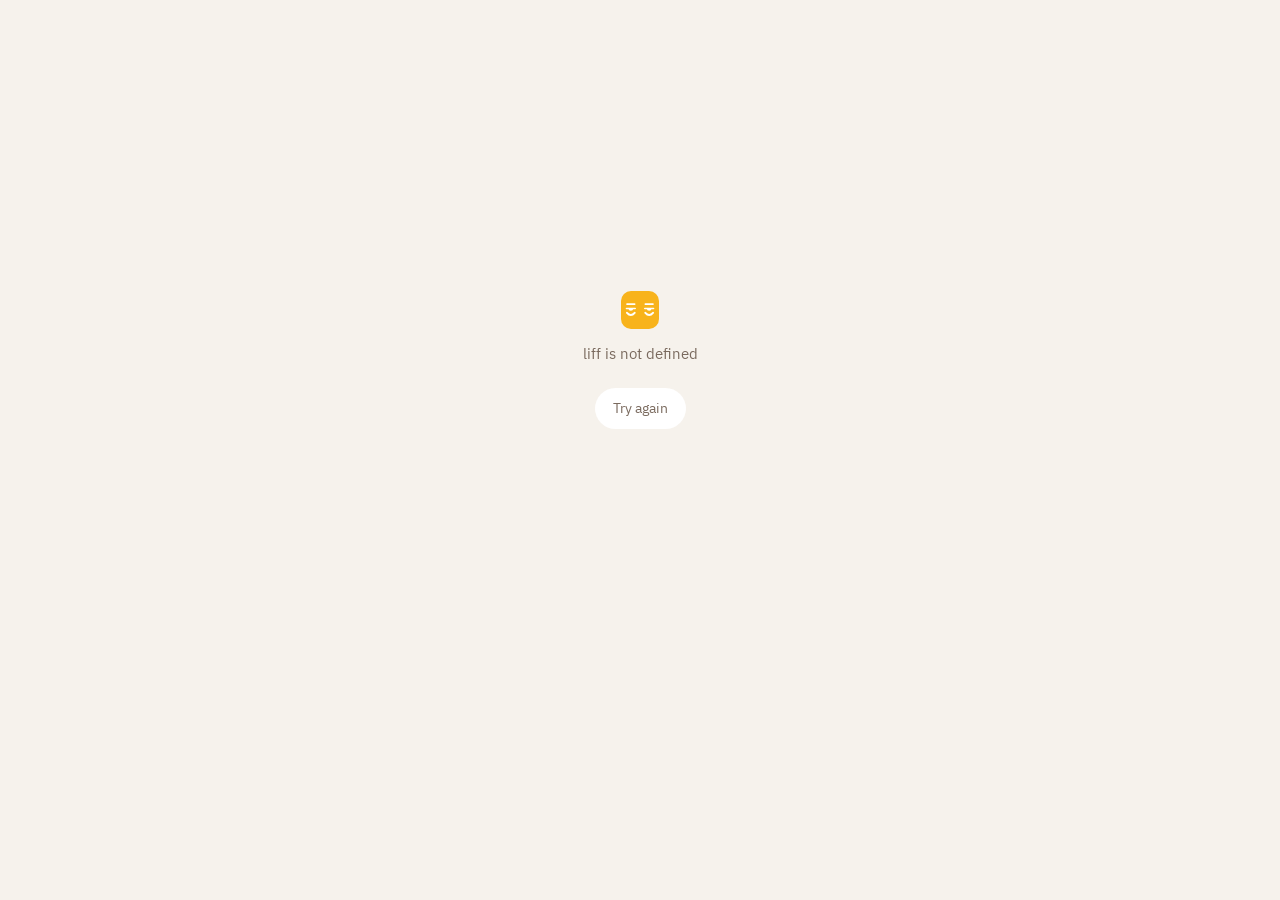
<file: docs/index.html>
<!doctype html>
<html lang="th">
<head>
<meta charset="utf-8">
<meta name="viewport" content="width=device-width,initial-scale=1,viewport-fit=cover">
<title>ตื่นเช้า สั่งเครื่องดื่ม</title>
<link rel="icon" href="data:image/svg+xml,%3Csvg%20xmlns%3D%22http%3A%2F%2Fwww.w3.org%2F2000%2Fsvg%22%20viewBox%3D%22-4%20-11%2044%2044%22%3E%3Crect%20x%3D%22-4%22%20y%3D%22-11%22%20width%3D%2244%22%20height%3D%2244%22%20rx%3D%2210%22%20fill%3D%22%23F8B31B%22%2F%3E%3Cg%20fill%3D%22none%22%20stroke%3D%22%23FFFFFF%22%20stroke-linecap%3D%22round%22%3E%3Cpath%20d%3D%22M2.4%205h9.2M1.8%2010.2h10.4%22%20stroke-width%3D%222%22%2F%3E%3Cpath%20d%3D%22M4.2%2010.2a2.8%202.8%200%200%200%205.6%200z%22%20fill%3D%22%23FFFFFF%22%20stroke%3D%22none%22%2F%3E%3Cpath%20d%3D%22M2.4%2015.4Q7%2020.6%2011.6%2015.4%22%20stroke-width%3D%222.4%22%2F%3E%3Cpath%20d%3D%22M24.4%205h9.2M23.8%2010.2h10.4%22%20stroke-width%3D%222%22%2F%3E%3Cpath%20d%3D%22M26.2%2010.2a2.8%202.8%200%200%200%205.6%200z%22%20fill%3D%22%23FFFFFF%22%20stroke%3D%22none%22%2F%3E%3Cpath%20d%3D%22M24.4%2015.4Q29%2020.6%2033.6%2015.4%22%20stroke-width%3D%222.4%22%2F%3E%3C%2Fg%3E%3C%2Fsvg%3E">
<link rel="preconnect" href="https://fonts.googleapis.com">
<link rel="stylesheet" href="https://fonts.googleapis.com/css2?family=Mitr:wght@400;500;600&family=IBM+Plex+Sans+Thai:wght@400;500;600&display=swap">
<style>
/* Layout: single phone-width column like a LINE LIFF page, sticky header + sticky checkout bar */
:root{
  --bg:#F6F2EC; --surface:#FFFFFF; --ink:#2A1E17; --muted:#7A6A5E; --line:#E6DDD2;
  --roast:#4A2E21; --pandan:#3F7A4E; --pandan-soft:#E4EFE6; --caramel:#C98A3E; --danger:#B4432F;
  --chat:#8CABD9; --bubble:#FFFFFF; --brand:#F8B31B;
  --f-display:"Mitr", "Noto Sans Thai", system-ui, sans-serif;
  --f-body:"IBM Plex Sans Thai", "Noto Sans Thai", system-ui, sans-serif;
}
@media (prefers-color-scheme: dark){:root:not([data-theme="light"]){
  --bg:#17120F; --surface:#221B16; --ink:#F1E8DF; --muted:#AE9E90; --line:#3A2F27;
  --roast:#E9C9A8; --pandan:#7CC08E; --pandan-soft:#22362A; --caramel:#E0A55E; --danger:#E9806B;
  --chat:#2B3A52; --bubble:#2C241E; color-scheme:dark}}
:root[data-theme="dark"]{
  --bg:#17120F; --surface:#221B16; --ink:#F1E8DF; --muted:#AE9E90; --line:#3A2F27;
  --roast:#E9C9A8; --pandan:#7CC08E; --pandan-soft:#22362A; --caramel:#E0A55E; --danger:#E9806B;
  --chat:#2B3A52; --bubble:#2C241E; color-scheme:dark}
*{box-sizing:border-box}
html,body{background:var(--bg);color:var(--ink);margin:0}
body{font-family:var(--f-body);font-size:15px;line-height:1.55}
.app{max-width:480px;margin:0 auto;padding-inline:16px;padding-block:0 140px}
h1,h2,h3{font-family:var(--f-display);font-weight:500;margin:0;text-wrap:balance}
button{font:inherit;color:inherit;cursor:pointer}
button:focus-visible,input:focus-visible,select:focus-visible,textarea:focus-visible{outline:2px solid var(--pandan);outline-offset:2px}

.liffbar{position:sticky;top:env(safe-area-inset-top,0px);z-index:5;background:var(--bg);margin-inline:-16px;padding:10px 16px;border-bottom:1px solid var(--line);display:flex;align-items:center;gap:10px}
.logo{width:38px;height:38px;border-radius:10px;background:var(--brand);display:grid;place-items:center;flex:none}
.logo svg{width:30px;height:auto}
.hero{display:block;width:calc(100% + 32px);height:auto;max-width:none;margin-inline:-16px;aspect-ratio:1532/661;object-fit:cover;background:var(--brand)}
.na{opacity:.5}
.na .add{background:var(--line);color:var(--muted);cursor:not-allowed}
.na-tag{font-size:12px;color:var(--danger)}
.liffbar .t{min-width:0}
.liffbar b{font-family:var(--f-display);font-weight:500;display:block;font-size:16px}
.liffbar small{color:var(--muted);font-size:12px}
.tools{margin-left:auto;display:flex;align-items:center;gap:8px}
.lang{border:1px solid var(--line);background:var(--surface);border-radius:99px;padding:4px 12px;font-size:13px;font-weight:600;white-space:nowrap}
.room{display:grid;grid-template-columns:1fr 1fr;gap:12px}
.demo{font-size:11px;letter-spacing:.06em;color:var(--caramel);border:1px solid var(--caramel);padding:2px 8px;border-radius:99px;white-space:nowrap}

.tabs{display:flex;gap:18px;padding-block:12px 4px;border-bottom:1px solid var(--line);overflow-x:auto}
.tabs a{color:var(--muted);text-decoration:none;padding-bottom:8px;white-space:nowrap;font-size:14px}
.tabs a.on{color:var(--ink);border-bottom:2px solid var(--roast);font-weight:600}
.banner{background:color-mix(in srgb,var(--danger) 12%,var(--surface));color:var(--danger);border-radius:12px;padding:10px 12px;margin-top:12px;font-size:14px}

section{padding-block:20px 4px;scroll-margin-top:60px}
section>h2{font-size:18px;margin-bottom:12px;display:flex;align-items:baseline;gap:8px}
.seg{display:grid;grid-template-columns:1fr 1fr;background:var(--surface);border:1px solid var(--line);border-radius:12px;padding:4px;gap:4px}
.seg button{border:0;background:none;padding:9px;border-radius:9px;font-size:14px}
.seg button.on{background:var(--roast);color:var(--bg);font-weight:600}
.chips{display:flex;gap:8px;overflow-x:auto;padding-block:12px 2px}
.chip{flex:none;border:1px solid var(--line);background:var(--surface);border-radius:99px;padding:6px 14px;font-size:13px}
.chip.on{border-color:var(--pandan);background:var(--pandan-soft);color:var(--pandan);font-weight:600}
.slots{display:grid;grid-template-columns:repeat(auto-fill,minmax(118px,1fr));gap:8px;margin-top:10px}
.slot{border:1px solid var(--line);background:var(--surface);border-radius:12px;padding:10px 12px;text-align:left}
.slot b{display:block;font-variant-numeric:tabular-nums}
.slot small{color:var(--muted);font-size:12px}
.slot.on{border-color:var(--pandan);box-shadow:inset 0 0 0 1px var(--pandan)}
.slot:disabled,.chip:disabled{opacity:.45;cursor:not-allowed}
.asap{margin-top:10px;border:1px solid var(--pandan);background:var(--pandan-soft);border-radius:12px;padding:10px 12px}
.asap b{display:block;color:var(--pandan)}
.asap small{color:var(--muted);font-size:12px}
.place{background:var(--surface);border:1px solid var(--line);border-radius:12px;padding:11px 12px}

label.f{display:block;font-size:13px;color:var(--muted);margin:12px 0 6px}
select,input,textarea{width:100%;font:inherit;color:var(--ink);background:var(--surface);border:1px solid var(--line);border-radius:12px;padding:11px 12px}
input:disabled{background:var(--bg);color:var(--muted);cursor:not-allowed}
.rec{font-size:11px;color:var(--pandan);background:var(--pandan-soft);border-radius:99px;padding:1px 8px;font-weight:600}
textarea{resize:vertical;min-height:64px}
.hint{font-size:12px;color:var(--muted);margin-top:6px}

.grid{display:grid;grid-template-columns:1fr 1fr;gap:12px}
.card{background:var(--surface);border:1px solid var(--line);border-radius:16px;padding:10px;display:flex;flex-direction:column;gap:6px;min-width:0;position:relative}
.rank{position:absolute;top:10px;left:10px;font-size:11px;background:var(--roast);color:var(--bg);padding:1px 8px;border-radius:99px;z-index:1}
.glassbox{aspect-ratio:1;max-width:100%;border-radius:12px;background:radial-gradient(circle at 50% 30%, color-mix(in srgb,var(--caramel) 16%,var(--surface)), var(--bg));display:grid;place-items:center;overflow:hidden}
.glassbox img{width:100%;height:100%;object-fit:cover}
.glass{width:46%;height:70%;border-radius:4px 4px 14px 14px;border:2px solid color-mix(in srgb,var(--ink) 18%,transparent);position:relative;overflow:hidden;clip-path:polygon(0 0,100% 0,90% 100%,10% 100%)}
.glass i{position:absolute;left:0;right:0;bottom:0}
.card h3{font-size:15px}
.card .row{display:flex;align-items:center;justify-content:space-between;margin-top:auto}
.price{font-weight:600;font-variant-numeric:tabular-nums}
.add{width:34px;height:34px;border-radius:50%;border:0;background:var(--pandan);color:#fff;font-size:20px;line-height:1;display:grid;place-items:center}
.list{display:flex;flex-direction:column}
.li{display:flex;align-items:center;gap:12px;padding:10px 0;border-bottom:1px solid var(--line)}
.li .glassbox{width:56px;flex:none}
.li .t{flex:1;min-width:0}
.li small{color:var(--muted);display:block;font-size:12px}
.cat{font-size:13px;color:var(--muted);letter-spacing:.04em;margin:16px 0 4px}

.pay{display:flex;gap:8px;flex-wrap:wrap}
.pay button{border:1px solid var(--line);background:var(--surface);border-radius:99px;padding:8px 16px;font-size:14px}
.pay button.on{background:var(--roast);color:var(--bg);border-color:var(--roast)}
.pay button:disabled,.pay button.locked{opacity:.45;cursor:not-allowed}
.code{display:flex;gap:8px}
.code input{flex:1;min-width:0;text-transform:uppercase}
.code button{border:0;border-radius:12px;background:var(--roast);color:var(--bg);padding:0 16px;white-space:nowrap}
.code button:disabled{opacity:.5}
.ok{font-size:12px;color:var(--pandan);margin-top:6px}
.err{font-size:12px;color:var(--danger);margin-top:6px}
.stampcard{background:var(--surface);border:1px solid var(--line);border-radius:12px;padding:10px 12px}
.stampcard small{color:var(--muted);font-size:12px}

.sum{background:var(--surface);border:1px solid var(--line);border-radius:16px;padding:14px}
.sum .it{display:flex;gap:10px;align-items:flex-start;padding-block:8px;border-bottom:1px dashed var(--line)}
.sum .it .t{flex:1;min-width:0}
.sum .it small{display:block;color:var(--muted);font-size:12px}
.qty{display:flex;align-items:center;gap:6px}
.qty button{width:26px;height:26px;border-radius:50%;border:1px solid var(--line);background:var(--bg);line-height:1}
.kv{display:flex;justify-content:space-between;gap:12px;font-variant-numeric:tabular-nums;padding-top:6px;font-size:14px}
.kv.total{font-family:var(--f-display);font-size:18px;color:var(--roast);padding-top:10px}
.kv .neg{color:var(--pandan)}
.empty{color:var(--muted);font-size:14px;text-align:center;padding:12px}

.bar{position:fixed;left:0;right:0;bottom:0;z-index:6;background:var(--surface);border-top:1px solid var(--line);padding:12px 16px calc(12px + env(safe-area-inset-bottom,0px))}
.bar .in{max-width:448px;margin:0 auto;display:flex;align-items:center;gap:12px}
.bar .t{flex:1;min-width:0;font-size:13px;color:var(--muted)}
.bar .t b{display:block;font-family:var(--f-display);font-size:18px;color:var(--ink);font-weight:500;font-variant-numeric:tabular-nums}
.bar .err{max-width:448px;margin:0 auto 8px;font-size:13px}
.cta{border:0;border-radius:14px;background:var(--pandan);color:#fff;padding:13px 22px;font-family:var(--f-display);font-size:16px}
.cta:disabled{opacity:.4;cursor:not-allowed}
.cart-notice{position:fixed;z-index:9;left:50%;bottom:94px;transform:translate(-50%,18px);width:min(416px,calc(100% - 32px));background:var(--ink);color:var(--surface);border-radius:14px;padding:11px 14px;box-shadow:0 10px 28px rgba(20,12,8,.24);opacity:0;pointer-events:none;transition:.2s;text-align:center;font-size:13px}
.cart-notice.on{opacity:1;transform:translate(-50%,0)}
.submit-lock{position:fixed;inset:0;z-index:30;background:rgba(30,20,15,.48);display:grid;place-items:center;padding:24px;backdrop-filter:blur(2px)}
.submit-lock .box{width:min(320px,100%);background:var(--surface);border-radius:20px;padding:24px 20px;text-align:center;box-shadow:0 18px 48px rgba(20,12,8,.28)}
.submit-lock b{display:block;margin-top:12px;font-family:var(--f-display);font-size:18px}.submit-lock small{display:block;color:var(--muted);margin-top:4px}
.invalid{border-color:var(--danger)!important;box-shadow:0 0 0 1px var(--danger)}
.slots.invalid,.chips.invalid{border:1px solid var(--danger);border-radius:14px;padding:6px}
.sheet-bg.dlg-bg{align-items:center;padding:16px}
.dlg{background:var(--surface);width:100%;max-width:340px;border-radius:18px;padding:20px 18px}
.dlg h3{font-size:18px;color:var(--danger)}
.dlg ul{margin:10px 0 16px;padding-left:20px;line-height:1.8}
.promo{display:flex;align-items:center;gap:10px;margin-top:12px;background:color-mix(in srgb,var(--brand) 22%,var(--surface));border:1px solid var(--brand);border-radius:12px;padding:10px 12px;font-size:14px}
.promo small{display:block;color:var(--muted);font-size:12px}
.promo>div{flex:1;min-width:0}
.promo-use{flex:none;border:0;border-radius:99px;background:var(--roast);color:var(--bg);padding:6px 12px;font-size:13px}
.promo-hint{color:var(--caramel);font-size:13px}
input::placeholder,textarea::placeholder{color:var(--muted);opacity:.6}

.sheet-bg{position:fixed;inset:0;background:rgba(20,12,8,.45);z-index:10;display:flex;align-items:flex-end;justify-content:center}
.sheet{background:var(--surface);width:100%;max-width:480px;border-radius:20px 20px 0 0;padding:20px 16px calc(16px + env(safe-area-inset-bottom,0px));max-height:88%;overflow:auto}
.sheet h3{font-size:20px}
.opt{display:flex;align-items:center;gap:10px;padding:8px 0;font-size:14px}
.opt input{width:18px;height:18px;accent-color:var(--pandan);flex:none}
.opt .p{margin-left:auto;color:var(--muted);font-size:13px}
.opt.off{color:var(--muted);opacity:.55;cursor:not-allowed}
.oh{font-weight:600;margin-top:14px;font-size:14px}
.oh small{color:var(--muted);font-weight:400}

.state{min-height:80vh;display:grid;place-items:center;text-align:center;color:var(--muted)}
.state p{max-width:300px;margin:14px auto}
.spin{width:30px;height:30px;margin:auto;border-radius:50%;border:3px solid var(--line);border-top-color:var(--pandan);animation:spin 1s linear infinite}
@keyframes spin{to{transform:rotate(360deg)}}

/* LINE chat confirmation */
.chat{background:var(--chat);min-height:100vh;margin-inline:-16px;margin-bottom:-140px;padding:16px 16px 40px;display:flex;flex-direction:column;gap:12px}
.chathead{display:flex;align-items:center;gap:8px;color:#fff;font-size:14px}
.chathead .logo{width:30px;height:30px}
.chathead .logo svg{width:22px}
.flex{background:var(--bubble);border-radius:18px;overflow:hidden;max-width:320px;box-shadow:0 1px 2px rgba(0,0,0,.08)}
.flex .hd{background:var(--roast);color:var(--bg);padding:14px 16px}
.flex .hd small{opacity:.8;display:block;font-size:12px}
.flex .hd b{font-family:var(--f-display);font-size:17px;font-weight:500}
.flex .bd{padding:12px 16px;font-size:13px}
.flex .bd .kv{font-size:13px}
.flex .bd hr{border:0;border-top:1px dashed var(--line);margin:8px 0}
.flex .ft{padding:0 16px 14px}
.flex .ft .qr{border:1px solid var(--line);border-radius:12px;padding:10px;display:flex;gap:10px;align-items:center;font-size:12px;color:var(--muted)}
.qrimg{width:96px;height:96px;flex:none;background:#fff;border-radius:6px;padding:4px}
.msg{background:var(--bubble);border-radius:18px;padding:10px 14px;max-width:300px;font-size:14px}
.again{align-self:center;margin-top:8px;border:0;background:var(--surface);border-radius:99px;padding:10px 18px;font-size:14px}
.stamp{display:flex;flex-wrap:wrap;gap:6px;margin-top:6px}
.stamp i{width:20px;height:20px;border-radius:50%;border:1.5px dashed var(--caramel)}
.stamp i.on{background:var(--caramel);border-style:solid}
@media (prefers-reduced-motion:no-preference){.sheet{animation:up .22s ease-out}@keyframes up{from{transform:translateY(30px);opacity:.6}}}
</style>
</head>
<body>
<div class="app" id="app"></div>

<script charset="utf-8" src="https://static.line-scdn.net/liff/edge/2/sdk.js"></script>
<script src="config.js"></script>
<script src="demo.js"></script>
<script>
const CFG = window.APP_CONFIG || {};
const DEMO = !CFG.GAS_URL || new URLSearchParams(location.search).has("demo");
let C = null;        // shop config from the backend: menu, days/slots, options
let idToken = null;  // LIFF ID token, verified by the backend on every call

// ---------- language ----------
// The sheet stores Thai; English only changes what the customer reads.
// Values sent to the backend (location, drop option, extras…) are always the Thai ones.
const T = {
  th: {
    title:"สั่งเครื่องดื่ม", loading:"กำลังเปิดร้าน…", retry:"ลองใหม่", demo:"ตัวอย่าง",
    netErr:"เชื่อมต่อร้านไม่ได้ ตรวจสอบอินเทอร์เน็ตแล้วลองใหม่", badResp:"ร้านตอบกลับผิดพลาด ลองใหม่อีกครั้ง", genericErr:"เกิดข้อผิดพลาด",
    noOpenid:"LIFF ยังไม่ได้เปิดสิทธิ์ openid (ตั้งค่าใน LINE Developers)",
    hello:n=>`สวัสดีคุณ ${n}`,
    tabRound:"รอบส่ง", tabBest:"ขายดีที่สุด", tabMenu:"เมนูทั้งหมด", tabCheckout:"ยืนยันออเดอร์",
    whenTitle:"วันและเวลาส่ง", deliver:"จัดส่ง", pickup:"รับที่ร้าน", today:"วันนี้", advance:"สั่งล่วงหน้า",
    asapDeliver:"ส่งทันทีที่เครื่องดื่มพร้อม", asapPickup:"มารับได้เมื่อร้านทักไลน์", noTime:"ไม่ต้องเลือกเวลา",
    until:t=>`สั่งได้ถึง ${t} น.`, opensAt:t=>`เปิดรับ ${t} น.`, closedToday:"ปิดรับวันนี้แล้ว",
    slotClosed:"ปิดรับแล้ว", slotFull:"เต็มแล้ว", left:n=>`เหลือ ${n} แก้ว`, time:t=>`${t} น.`,
    orderBy:t=>`สั่งก่อน ${t} น.`, preorderOnly:"สั่งล่วงหน้าเท่านั้น",
    codeUntil:d=>`ถึง ${d}`, useCode:c=>`ใส่โค้ด ${c}`, applyThis:"ใช้โค้ดนี้", codeNeedCups:(c,n)=>`โค้ด ${c} ต้องซื้อครบ ${n} แก้ว (เพิ่มอีก ${n-count()} แก้ว)`,
    missTitle:"ยังกรอกข้อมูลไม่ครบ", ok:"ตกลง", closedTitle:"ร้านปิดรับออเดอร์ชั่วคราว", missFloor:"กรอกชั้น", missRoomNo:"กรอกเลขห้อง", badPhone:"เบอร์โทรไม่ถูกต้อง (10 หลัก ขึ้นต้นด้วย 0)",
    noDays:"ช่วงนี้ยังไม่มีรอบเปิดรับ", place:"สถานที่ส่ง", choosePlace:"— เลือกสถานที่ —", dropTitle:"วิธีส่ง",
    floor:"ชั้น", room:"ห้อง", floorPh:"เช่น 5", roomPh:"เช่น 512", roomText:(f,r)=>`ชั้น ${f} ห้อง ${r}`,
    locNote:"จุดรับเพิ่มเติม", locNotePh:"เช่น ห้อง 204 / ชั้น 2 หน้าลิฟต์",
    pickupHintAsap:"ร้านจะทักไลน์เมื่อเครื่องดื่มพร้อม", pickupHint:"มารับที่ร้านตามเวลาที่เลือก ร้านจะทักไลน์เมื่อเครื่องดื่มพร้อม",
    rank:i=>`อันดับ ${i}`, na:"ไม่พร้อมให้บริการ", add:n=>`เพิ่ม ${n}`,
    contactTitle:"ติดต่อ & ชำระเงิน", phone:"เบอร์โทร", phoneHint:"ถ้าหาที่ส่งไม่เจอ ร้านจะโทรหาเบอร์นี้",
    code:"โค้ดส่วนลด", codePh:"ใส่โค้ด (ถ้ามี)", codeRemove:"ยกเลิก", codeChecking:"กำลังตรวจ…", codeApply:"ใช้โค้ด", codeEmpty:"กรอกโค้ดก่อนกดใช้",
    stamps:"บัตรสะสมแต้ม", stampLine:(s,g)=>`${s}/${g} แก้ว · ครบ ${g} แก้วรับฟรี 1 แก้ว`, useFree:n=>`ใช้สิทธิ์แก้วฟรี (มี ${n} สิทธิ์)`, useFreeHint:"ฟรีแก้วที่แพงที่สุด",
    pay:"ชำระเงิน", bankTransfer:"จ่ายเงินด้วย QR Code", cash:"เงินสดปลายทาง", cashLocked:"ตอนนี้ชำระได้ด้วย QR Code เท่านั้น", cashOffTitle:"เก็บเงินปลายทางยังไม่พร้อมให้ใช้งาน", cashOffMsg:"กรุณาชำระเงินด้วย QR Code", payBoth:"เลือกได้ทั้งสองแบบ",
    note:"ฝากถึงร้าน", optional:"ไม่บังคับ",
    summary:"สรุปรายการ", empty:"ยังไม่มีเครื่องดื่มในตะกร้า กด + ที่เมนูด้านบน", less:"ลด", more:"เพิ่ม",
    sumDeliver:"ส่ง", sumPickup:"รับ", asapShort:"เร็วที่สุด", noSlot:"ยังไม่เลือกรอบ", where:"สถานที่",
    fee:"ค่าส่ง", free:"ฟรี", discount:"ส่วนลด", freeCup:"แก้วฟรี", total:"ยอดชำระ", cups:n=>`${n} แก้ว`,
    submit:"สั่งเครื่องดื่ม", sending:"กำลังส่ง…", submitWait:"กำลังส่งคำสั่งซื้อ", submitWaitHint:"กรุณารอสักครู่และอย่าปิดหน้านี้",
    missClosed:"ร้านปิดรับชั่วคราว", missCart:"ยังไม่ได้เลือกเครื่องดื่ม", missDay:"วันนี้ปิดรับแล้ว", missSlot:"ยังไม่ได้เลือกรอบ",
    missPlace:"ยังไม่ได้เลือกสถานที่ส่ง", missPhone:"กรอกเบอร์โทรด้วยนะ",
    slotGone:"รอบที่เลือกปิดรับแล้ว เลือกรอบใหม่อีกครั้ง", itemsGone:"บางเมนูไม่พร้อมให้บริการแล้ว เอาออกจากตะกร้าให้แล้ว",
    sweet:"ความหวาน", sweetReq:"จำเป็น · เลือก 1 อย่าง", rec:"แนะนำ", sweetNa:"ไม่มีสำหรับเมนูนี้",
    extras:"เพิ่มเติม", itemNote:"หมายเหตุถึงร้าน", itemNotePh:"เช่น น้ำแข็งน้อย", cancel:"ยกเลิก", addCart:"ใส่ตะกร้า",
    addedCart:(n,q,again)=>again?`เพิ่ม${n}อีก 1 แก้วแล้ว · รายการนี้รวม ${q} แก้ว`:`เพิ่ม${n}ลงตะกร้าแล้ว`,
    thanks:"ขอบคุณที่สั่งนะคะ ☕ ร้านได้รับออเดอร์แล้ว ใบสั่งซื้อส่งเข้าแชท LINE ของร้านด้วย",
    order:"ใบสั่งซื้อ", when:"รอบ", subtotal:"ยอดรวม", baht:n=>`${n} บาท`,
    transfer:n=>`โอนยอด <b>${n} บาท</b><br>แล้วส่งสลิปในแชทร้านได้เลย`, bank:"ธนาคาร", accountName:"ชื่อบัญชี", accountNo:"เลขบัญชี", qrAlt:n=>`QR ชำระเงิน ${n} บาท`,
    nothingToPay:"ไม่มียอดที่ต้องชำระ", cashPay:"ชำระเงินสดตอนรับเครื่องดื่ม", payLater:"ร้านจะส่งช่องทางชำระเงินให้ในแชท",
    stampDone:(s,g)=>`บัตรสะสมแต้ม: ${s}/${g} แก้ว`, freeLeft:n=>`· 🎁 มีสิทธิ์แก้วฟรี ${n} แก้ว`, collect:g=>`ครบ ${g} แก้วรับฟรี 1 แก้ว`,
    backChat:"กลับไปที่แชท", again:"สั่งอีกรอบ", confirmMsg:no=>`ยืนยันออเดอร์ ${no}`,
  },
  en: {
    title:"Order drinks", loading:"Opening the shop…", retry:"Try again", demo:"Demo",
    netErr:"Can't reach the shop. Check your internet and try again.", badResp:"The shop sent a bad response. Please try again.", genericErr:"Something went wrong",
    noOpenid:"The LIFF app doesn't have the openid scope (set it in LINE Developers)",
    hello:n=>`Hi ${n}`,
    tabRound:"Delivery", tabBest:"Best sellers", tabMenu:"Menu", tabCheckout:"Checkout",
    whenTitle:"Delivery date & time", deliver:"Delivery", pickup:"Pick up", today:"Today", advance:"Pre-order",
    asapDeliver:"Delivered as soon as it's ready", asapPickup:"Pick up when we message you", noTime:"No need to pick a time",
    until:t=>`Order until ${t}`, opensAt:t=>`Opens at ${t}`, closedToday:"Closed for today",
    slotClosed:"Closed", slotFull:"Full", left:n=>`${n} left`, time:t=>t,
    orderBy:t=>`Order by ${t}`, preorderOnly:"Pre-order only",
    codeUntil:d=>`until ${d}`, useCode:c=>`Use code ${c}`, applyThis:"Use this code", codeNeedCups:(c,n)=>`Code ${c} needs ${n} drinks (add ${n-count()} more)`,
    missTitle:"A few things are missing", ok:"OK", closedTitle:"We're closed for now", missFloor:"Enter your floor", missRoomNo:"Enter your room number", badPhone:"Invalid phone number (10 digits starting with 0)",
    noDays:"No delivery times available right now", place:"Deliver to", choosePlace:"— Choose a place —", dropTitle:"Delivery option",
    floor:"Floor", room:"Room", floorPh:"e.g. 5", roomPh:"e.g. 512", roomText:(f,r)=>`Floor ${f}, Room ${r}`,
    locNote:"Delivery note", locNotePh:"e.g. Room 204, 2nd floor by the lift",
    pickupHintAsap:"We'll message you on LINE when your drinks are ready", pickupHint:"Pick up at the time you chose. We'll message you on LINE when it's ready",
    rank:i=>`#${i}`, na:"Not available", add:n=>`Add ${n}`,
    contactTitle:"Contact & payment", phone:"Phone", phoneHint:"We'll call this number if we can't find you",
    code:"Discount code", codePh:"Enter a code (optional)", codeRemove:"Remove", codeChecking:"Checking…", codeApply:"Apply", codeEmpty:"Enter a code first",
    stamps:"Stamp card", stampLine:(s,g)=>`${s}/${g} · collect ${g} for 1 free drink`, useFree:n=>`Use a free drink (${n} left)`, useFreeHint:"Your most expensive drink is free",
    pay:"Payment", bankTransfer:"Pay by QR code", cash:"Cash on delivery", cashLocked:"Payment is by QR code only for now", cashOffTitle:"Cash on delivery isn't available yet", cashOffMsg:"Please pay by QR code", payBoth:"Either option is fine",
    note:"Note to the shop", optional:"Optional",
    summary:"Order summary", empty:"Your cart is empty. Tap + on a drink above.", less:"Less", more:"More",
    sumDeliver:"Delivery", sumPickup:"Pick-up", asapShort:"As soon as ready", noSlot:"No time chosen", where:"Deliver to",
    fee:"Delivery fee", free:"Free", discount:"Discount", freeCup:"free drink", total:"Total", cups:n=>`${n} drink${n===1?"":"s"}`,
    submit:"Place order", sending:"Sending…", submitWait:"Sending your order", submitWaitHint:"Please wait and keep this page open",
    missClosed:"The shop is closed right now", missCart:"No drinks chosen yet", missDay:"Closed for today", missSlot:"Choose a delivery time",
    missPlace:"Choose a delivery place", missPhone:"Enter your phone number",
    slotGone:"That time is now closed. Please choose another.", itemsGone:"Some drinks are no longer available and were removed from your cart.",
    sweet:"Sweetness", sweetReq:"Required · choose 1", rec:"Recommended", sweetNa:"Not for this drink",
    extras:"Extras", itemNote:"Note", itemNotePh:"e.g. less ice", cancel:"Cancel", addCart:"Add to cart",
    addedCart:(n,q,again)=>again?`Added another ${n} · ${q} in your cart`:`Added ${n} to your cart`,
    thanks:"Thank you ☕ We've got your order. A receipt has also been sent to our LINE chat.",
    order:"Order", when:"Time", subtotal:"Subtotal", baht:n=>`${n} THB`,
    transfer:n=>`Transfer <b>${n} THB</b><br>then send the slip in our chat`, bank:"Bank", accountName:"Account name", accountNo:"Account", qrAlt:n=>`Payment QR ${n} THB`,
    nothingToPay:"Nothing to pay", cashPay:"Pay cash when you receive your drinks", payLater:"We'll send payment details in the chat",
    stampDone:(s,g)=>`Stamp card: ${s}/${g}`, freeLeft:n=>`· 🎁 ${n} free drink(s)`, collect:g=>`Collect ${g} for 1 free drink`,
    backChat:"Back to chat", again:"Order again", confirmMsg:no=>`Confirm order ${no}`,
  },
};
let LANG = (()=>{
  try{ const v=localStorage.getItem("lang"); if(v==="th"||v==="en") return v; }catch(_){}
  return (navigator.language||"th").toLowerCase().startsWith("th") ? "th" : "en";
})();
let langChosen = (()=>{ try{ return !!localStorage.getItem("lang"); }catch(_){ return false; } })();
const t = (k,...a)=>{ const v=T[LANG][k]; return typeof v==="function"? v(...a) : v; };
function setLang(l){
  LANG = l; langChosen = true;
  try{ localStorage.setItem("lang", l); }catch(_){}
  document.documentElement.lang = l;
  if(C) document.title = C.shopName + " " + t("title");
}

// shop data in the chosen language (falls back to Thai when no English is set)
const en = ()=>LANG==="en" && C.en ? C.en : null;
const pick = (list, enList, v)=>{ const i=list.indexOf(v); return (en() && enList && enList[i]) || v; };
const mName = m=>(LANG==="en" && m.nameEn) || m.name;
const catName = c=>(LANG==="en" && (C.menu.find(m=>m.cat===c)||{}).catEn) || c;
const locName = l=>pick(C.locations, en()&&en().locations, l);
const dropName = d=>pick(C.dropOptions, en()&&en().dropOptions, d);
const extraName = n=>pick(C.extras.map(e=>e[0]), en()&&en().extras, n);
const shopSub = ()=>(en() && en().shopSub) || C.shopSub;
const closedMsg = ()=>(en() && en().closedMessage) || C.closedMessage;
const fmtDay = date=>{ const [y,m,d]=date.split("-").map(Number); return new Date(y,m-1,d).toLocaleDateString(LANG==="th"?"th-TH":"en-GB",{weekday:"short",day:"numeric",month:"short"}); };
const dayRel = d=>d.rel==="วันนี้" ? t("today") : t("advance");
const dayNote = d=>d.reason==="over" ? t("closedToday") : d.reason==="notYet" ? t("opensAt", d.openTime) : d.lastOrder ? t("until", d.lastOrder) : "";
const slotNote = x=>!x.open ? t(x.reason==="full"?"slotFull":x.reason==="preorder"?"preorderOnly":"slotClosed")
  : [x.left!=null ? t("left", x.left) : "", x.orderBy ? t("orderBy", x.orderBy) : ""].filter(Boolean).join(" · ");

const S = {
  mode:"deliver", day:0, slot:null, loc:"", drop:"", floor:"", room:"", locNote:"", phone:"", note:"",
  code:"", applied:null, codeErr:"", codeBusy:false, pay:"bank", useFree:false,
  cart:[], tab:"round", sheet:null, done:null, busy:false, err:"", notice:"",
  popup:null,   // list of missing fields shown after tapping "order" too early
  tried:false,  // after the first order attempt, outline the fields still missing
  cust:{name:"", orders:0, stamps:0, freeCups:0}
};
const $ = s=>document.querySelector(s);
const baht = n=>n.toLocaleString("th-TH")+" ฿";
const esc = s=>String(s??"").replace(/[&<>"']/g,c=>({"&":"&amp;","<":"&lt;",">":"&gt;",'"':"&quot;","'":"&#39;"}[c]));
const bankPaymentHtml = o=>{
  if(!C.bankAccountNo && !C.bankQrUrl) return t("payLater");
  return `${C.bankQrUrl?`<img class="qrimg" src="${esc(C.bankQrUrl)}" alt="${esc(t("qrAlt",o.total))}">`:""}<div>
    <b>${esc(C.bankName||"ธนาคารกสิกรไทย")}</b><br>
    ${C.bankAccountName?`${t("accountName")}: ${esc(C.bankAccountName)}<br>`:""}
    ${C.bankAccountNo?`${t("accountNo")}: <b>${esc(C.bankAccountNo)}</b><br>`:""}
    ${t("transfer",o.total)}</div>`;
};
const glass = m=>{
  if(m.img) return `<div class="glassbox"><img src="${esc(m.img)}" alt="" loading="lazy"></div>`;
  let b=0; return `<div class="glassbox"><div class="glass">${m.layers.map(([c,h])=>{const s=`<i style="background:${esc(c)};bottom:${b}%;height:${h}%"></i>`;b+=h;return s}).join("")}</div></div>`;
};
// menu rows unticked in the sheet stay listed, greyed out
const isAvail = m=>m.available!==false;
const naClass = m=>isAvail(m)?'':'na';
const priceOrNa = (m,tag)=>isAvail(m)?`<${tag} class="price">${baht(m.price)}</${tag}>`:`<${tag} class="na-tag">${t("na")}</${tag}>`;
const addBtn = m=>`<button class="add" data-add="${esc(m.id)}" ${isAvail(m)?'':'disabled'} aria-label="${esc(t("add", mName(m)))}">+</button>`;
const lineTotal = l=>(l.m.price + l.extras.reduce((a,e)=>a+e[1],0))*l.qty;
const subtotal = ()=>S.cart.reduce((a,l)=>a+lineTotal(l),0);
const freeDisc = ()=>S.useFree && S.cust.freeCups>0 && S.cart.length ? Math.max(...S.cart.map(l=>l.m.price)) : 0;
// discount code: checked by the backend on "use" and again when ordering (once-per-customer rules live there)
const codeShort = ()=>S.applied && count() < (S.applied.minCups||1);
const codeDisc = ()=>S.applied && !codeShort() ? S.applied.amount : 0;
const codeLabel = c=>(LANG==="en" && c.labelEn) || c.label;
const discount = ()=>Math.min(subtotal(), freeDisc() + codeDisc());
const fee = ()=>S.mode==="deliver"? C.deliveryFee : 0;
const total = ()=>Math.max(0, subtotal()-discount()+fee());
const count = ()=>S.cart.reduce((a,l)=>a+l.qty,0);
const cashLocked = ()=>!S.cust.allowCash;   // shop ticks Customers → allowCash per customer
const phoneOk = ()=>/^0\d{8,9}$/.test(S.phone.replace(/\D/g,""));
const dayOpen = d=>d.asap? d.open : d.slots.some(x=>x.open);
const roomRequired = ()=>S.mode==="deliver" && C.roomRequiredFor.includes(S.drop);
const roomEnabled = ()=>!C.dropOptions.length || roomRequired(); // e.g. food locker → no room number
// What gets saved as the room / delivery note (always Thai wording for the shop)
function locNoteValue(){
  if(S.mode!=="deliver" || !roomEnabled()) return "";
  if(C.dropOptions.length) return `ชั้น ${S.floor.trim()} ห้อง ${S.room.trim()}`;
  return S.locNote.trim();
}
// Everything still needed before ordering, in page order; `el` is where to jump to.
function missingList(){
  if(!C.acceptingOrders) return [{msg:t("missClosed")}];
  const day = C.days[S.day], L = [];
  if(!day || !dayOpen(day)) L.push({msg:t("missDay"), el:"#round .chips"});
  else if(!day.asap && !S.slot) L.push({msg:t("missSlot"), el:"#round .slots"});
  if(S.mode==="deliver" && !S.loc) L.push({msg:t("missPlace"), el:"#loc"});
  if(roomRequired()){
    if(!S.floor.trim()) L.push({msg:t("missFloor"), el:"#floor"});
    if(!S.room.trim()) L.push({msg:t("missRoomNo"), el:"#room"});
  }
  if(!S.cart.length) L.push({msg:t("missCart"), el:"#menu"});
  else if(codeShort()) L.push({msg:t("codeNeedCups", S.applied.code, S.applied.minCups), el:"#menu"});
  if(!phoneOk()) L.push({msg:S.phone.trim()?t("badPhone"):t("missPhone"), el:"#phone"});
  return L;
}
const missing = ()=>(missingList()[0]||{}).msg || "";
const ready = ()=>!missing() && !S.busy;

// ---------- backend ----------
async function api(action, data={}){
  if(DEMO) return window.DemoApi(action, {...data, lang:LANG});
  let res;
  try{ res = await fetch(CFG.GAS_URL, {method:"POST", body:JSON.stringify({action, idToken, lang:LANG, ...data})}); }
  catch(_){ throw new Error(t("netErr")); }
  const j = await res.json().catch(()=>({ok:false, error:t("badResp")}));
  if(!j.ok) throw new Error(j.error || t("genericErr"));
  return j;
}

async function boot(){
  document.documentElement.lang = LANG;
  renderState(t("loading"), true);
  // Check the open/closed flag first, in parallel with LIFF start-up (no login needed)
  const status = api("status").catch(()=>null);
  try{
    if(!DEMO){
      await liff.init({liffId:CFG.LIFF_ID});
      if(!langChosen) LANG = (liff.getLanguage()||"th").toLowerCase().startsWith("th") ? "th" : "en";
      document.documentElement.lang = LANG;
    }
    const st = await status;
    if(st && !st.acceptingOrders) return showClosed((LANG==="en" && st.closedMessageEn) || st.closedMessage);
    if(!DEMO){
      if(!liff.isLoggedIn()){ liff.login({redirectUri:location.href}); return; }
      idToken = liff.getIDToken();
      if(!idToken) throw new Error(t("noOpenid"));
    }
    const r = await api("init");
    applyConfig(r.config);
    if(!C.acceptingOrders) return showClosed(closedMsg());
    applyCustomer(r.customer);
    document.title = C.shopName + " " + t("title");
    render();
  }catch(e){
    renderState(e.message || String(e), false, true);
  }
}

// Shop closed: block the whole page with a popup; OK closes the LIFF window
function showClosed(msg){
  $("#app").innerHTML = `<div class="state"><div><div class="logo" style="margin:auto">${logoSvg()}</div></div></div>
  <div class="sheet-bg dlg-bg"><div class="dlg" role="alertdialog" aria-labelledby="closedT" aria-describedby="closedM">
    <h3 id="closedT">${t("closedTitle")}</h3>
    <p id="closedM" style="margin:10px 0 16px;line-height:1.6">${esc(msg)}</p>
    <button class="cta" id="closedOk" style="width:100%">${t("ok")}</button>
  </div></div>`;
  const ok = $("#closedOk");
  ok.focus();
  ok.onclick = ()=>{
    if(!DEMO && liff.isInClient()) return liff.closeWindow();
    window.close();
    // outside LINE the tab may refuse to close; leave the message on screen
    renderState(msg, false, true);
  };
}

function applyConfig(cfg){
  C = cfg;
  const firstOpen = C.days.findIndex(dayOpen);
  if(!C.days[S.day] || (!dayOpen(C.days[S.day]) && firstOpen>=0)) S.day = Math.max(0, firstOpen);
  const d = C.days[S.day];
  if(S.slot && (!d || d.asap || !d.slots.some(x=>x.time===S.slot && x.open))){
    if(d && !d.asap) S.err = S.err || t("slotGone");
    S.slot = null;
  }
  if(!C.allowPickup) S.mode = "deliver";
  if(C.locations.length===1) S.loc = C.locations[0];
  if(!C.dropOptions.includes(S.drop)) S.drop = C.dropOptions[0] || "";
  if(!C.enableStamps) S.useFree = false;
  if(!C.enableCodes) S.applied = null;
  // re-link cart lines to the fresh menu; drop sold-out drinks
  const before = S.cart.length;
  S.cart = S.cart.filter(l=>C.menu.some(m=>m.id===l.m.id && m.available!==false)).map(l=>({...l, m:C.menu.find(m=>m.id===l.m.id)}));
  if(S.cart.length<before) S.err = S.err || t("itemsGone");
}
function applyCustomer(c){
  S.cust = c;
  S.phone = c.phone || "";
  if(!c.allowCash) S.pay = "bank";
  if(c.lastMode==="pickup" && C.allowPickup) S.mode = "pickup";
  if(C.locations.includes(c.lastLoc)) S.loc = c.lastLoc;
  if(C.dropOptions.includes(c.lastDrop)) S.drop = c.lastDrop;
  // floor / room are never filled in for the customer — they type them every order
}

// ---------- views ----------
// Logo mark: the two sleepy eyes from the ตื่นเช้า wordmark
function logoSvg(){return `<svg viewBox="0 0 36 22" fill="none" stroke="#FFFFFF" stroke-linecap="round" aria-hidden="true"><path d="M2.4 5h9.2M1.8 10.2h10.4" stroke-width="2"/><path d="M4.2 10.2a2.8 2.8 0 0 0 5.6 0z" fill="#FFFFFF" stroke="none"/><path d="M2.4 15.4Q7 20.6 11.6 15.4" stroke-width="2.4"/><path d="M24.4 5h9.2M23.8 10.2h10.4" stroke-width="2"/><path d="M26.2 10.2a2.8 2.8 0 0 0 5.6 0z" fill="#FFFFFF" stroke="none"/><path d="M24.4 15.4Q29 20.6 33.6 15.4" stroke-width="2.4"/></svg>`}
function renderState(msg, spin, retry){
  $("#app").innerHTML = `<div class="state"><div>${spin?'<div class="spin"></div>':`<div class="logo" style="margin:auto">${logoSvg()}</div>`}<p>${esc(msg)}</p>${retry?`<button class="again" onclick="location.reload()">${t("retry")}</button>`:''}</div></div>`;
}
const stampDots = ()=>`<div class="stamp">${Array.from({length:C.stampGoal},(_,i)=>`<i class="${i<S.cust.stamps?'on':''}"></i>`).join("")}</div>`;
// Show the current language (rather than the destination language) so the
// control reads as a clear state indicator. Clicking it still toggles language.
const langBtn = ()=>`<button class="lang" id="lang" lang="${LANG}" aria-label="${LANG==="th"?"เปลี่ยนเป็นภาษาอังกฤษ":"Switch to Thai"}"><span aria-hidden="true">${LANG==="th"?"🇹🇭":"🇬🇧"}</span> ${LANG==="th"?"ไทย":"EN"}</button>`;
const star = '<span style="color:var(--danger)">*</span>';

function render(){
  if(S.done) return renderDone();
  const best = C.menu.filter(m=>m.best).sort((a,b)=>a.best-b.best).slice(0,4);
  const cats = [...new Set(C.menu.map(m=>m.cat))];
  const day = C.days[S.day];
  const deliver = S.mode==="deliver";
  const room = roomEnabled();
  $("#app").innerHTML = `
  <div class="liffbar"><div class="logo">${logoSvg()}</div><div class="t"><b>${esc(C.shopName)}</b><small>${esc(S.cust.name?t("hello", S.cust.name):shopSub())}</small></div><div class="tools">${DEMO?`<span class="demo">${t("demo")}</span>`:''}${langBtn()}</div></div>
  <img class="hero" src="brand/banner-v2.jpg" alt="TUEN_CHAO ตื่นเช้า — ลาเต้ มัทฉะลาเต้ และโกโก้" width="1532" height="661">
  <nav class="tabs">${[["round",t("tabRound")],...(best.length?[["best",t("tabBest")]]:[]),["menu",t("tabMenu")],["checkout",t("tabCheckout")]].map(([id,label])=>`<a href="#${id}" class="${S.tab===id?'on':''}" data-tab="${id}">${label}</a>`).join("")}</nav>
  ${C.acceptingOrders?'':`<div class="banner">${esc(closedMsg())}</div>`}
  ${(C.codeBanners||[]).map(b=>`<div class="promo"><div>🎉 <b>${esc(codeLabel(b))}</b><small>${esc(t("useCode", b.code))}${b.end?' · '+esc(t("codeUntil", fmtDay(b.end))):''}</small></div>${S.applied&&S.applied.code===b.code?'':`<button class="promo-use" data-usecode="${esc(b.code)}">${t("applyThis")}</button>`}</div>`).join("")}

  <section id="round">
    <h2>${t("whenTitle")}</h2>
    ${C.allowPickup?`<div class="seg"><button data-mode="deliver" class="${deliver?'on':''}">${t("deliver")}</button><button data-mode="pickup" class="${!deliver?'on':''}">${t("pickup")}</button></div>`:''}
    ${day?`<div class="chips">${C.days.map((d,i)=>`<button class="chip ${S.day===i?'on':''}" data-day="${i}" ${dayOpen(d)?'':'disabled'}>${esc(dayRel(d)+' · '+fmtDay(d.date)+(d.asap&&!d.open&&dayNote(d)?' · '+dayNote(d):!d.asap&&!dayOpen(d)&&d.rel==="วันนี้"?' · '+t("closedToday"):''))}</button>`).join("")}</div>
    ${day.asap
      ?`<div class="asap"><b>${deliver?t("asapDeliver"):t("asapPickup")}</b><small>${esc(dayNote(day))}${dayNote(day)?' · ':''}${t("noTime")}</small></div>`
      :`<div class="slots">${day.slots.map(x=>`<button class="slot ${S.slot===x.time?'on':''}" data-slot="${esc(x.time)}" ${x.open?'':'disabled'}><b>${esc(t("time", x.time))}</b>${slotNote(x)?`<small>${esc(slotNote(x))}</small>`:''}</button>`).join("")}</div>`}`
    :`<p class="hint">${t("noDays")}</p>`}
    ${deliver?`
    <label class="f" for="loc">${t("place")} ${star}</label>
    <select id="loc">${C.locations.length>1?`<option value="">${t("choosePlace")}</option>`:''}${C.locations.map(l=>`<option value="${esc(l)}" ${S.loc===l?'selected':''}>${esc(locName(l))}</option>`).join("")}</select>
    ${C.dropOptions.length?`<label class="f">${t("dropTitle")}</label>
    <div class="seg">${C.dropOptions.map(o=>`<button data-drop="${esc(o)}" class="${S.drop===o?'on':''}">${esc(dropName(o))}</button>`).join("")}</div>
    <div class="room">
      <div><label class="f" for="floor">${t("floor")} ${room?star:''}</label><input id="floor" maxlength="10" ${room?`placeholder="${t("floorPh")}" value="${esc(S.floor)}"`:'disabled'}></div>
      <div><label class="f" for="room">${t("room")} ${room?star:''}</label><input id="room" maxlength="20" ${room?`placeholder="${t("roomPh")}" value="${esc(S.room)}"`:'disabled'}></div>
    </div>`
    :`<label class="f" for="locNote">${t("locNote")}</label>
    <input id="locNote" maxlength="100" placeholder="${t("locNotePh")}" value="${esc(S.locNote)}">`}`
    :`<p class="hint">${day&&day.asap?t("pickupHintAsap"):t("pickupHint")}</p>`}
  </section>

  ${best.length?`<section id="best"><h2>${t("tabBest")}</h2>
    <div class="grid">${best.map((m,i)=>`<div class="card ${naClass(m)}"><span class="rank">${t("rank", i+1)}</span>${glass(m)}<h3>${esc(mName(m))}</h3><div class="row">${priceOrNa(m,"span")}${addBtn(m)}</div></div>`).join("")}</div>
  </section>`:''}

  <section id="menu"><h2>${t("tabMenu")}</h2>
    ${cats.map(c=>`<div class="cat">${esc(catName(c))}</div><div class="list">${C.menu.filter(m=>m.cat===c).map(m=>`<div class="li ${naClass(m)}">${glass(m)}<div class="t"><b>${esc(mName(m))}</b>${priceOrNa(m,"small")}</div>${addBtn(m)}</div>`).join("")}</div>`).join("")}
  </section>

  <section id="checkout"><h2>${t("contactTitle")}</h2>
    <label class="f" for="phone">${t("phone")} ${star}</label>
    <input id="phone" inputmode="tel" autocomplete="tel" placeholder="0812345678" value="${esc(S.phone)}">
    <p class="hint">${t("phoneHint")}</p>
    ${C.enableCodes?`<label class="f" for="code">${t("code")}</label>
    <div class="code"><input id="code" placeholder="${t("codePh")}" value="${esc(S.applied?S.applied.code:S.code)}" ${S.applied?'disabled':''}><button id="applyCode" ${S.codeBusy?'disabled':''}>${S.applied?t("codeRemove"):S.codeBusy?t("codeChecking"):t("codeApply")}</button></div>
    ${S.applied?`<p class="ok">✓ ${esc(codeLabel(S.applied))}</p>${codeShort()?`<p class="err">${esc(t("codeNeedCups", S.applied.code, S.applied.minCups))}</p>`:''}`:S.codeErr?`<p class="err">${esc(S.codeErr)}</p>`:''}`:''}
    ${C.enableStamps?`<label class="f">${t("stamps")}</label>
    <div class="stampcard">${stampDots()}<small>${t("stampLine", S.cust.stamps, C.stampGoal)}</small>
      ${S.cust.freeCups>0?`<label class="opt"><input type="checkbox" id="useFree" ${S.useFree?'checked':''}> ${t("useFree", S.cust.freeCups)}<span class="p">${t("useFreeHint")}</span></label>`:''}
    </div>`:''}
    <label class="f">${t("pay")}</label>
    <div class="pay"><button data-pay="bank" class="${S.pay==='bank'?'on':''}">${t("bankTransfer")}</button><button data-pay="cash" class="${S.pay==='cash'?'on':''}${cashLocked()?' locked':''}" ${cashLocked()?'aria-disabled="true"':''}>${t("cash")}</button></div>
    <p class="hint">${cashLocked()?t("cashLocked"):t("payBoth")}</p>
    <label class="f" for="note">${t("note")}</label>
    <textarea id="note" maxlength="300" placeholder="${t("optional")}">${esc(S.note)}</textarea>
  </section>

  <section><h2>${t("summary")}</h2>
    <div class="sum">
      ${S.cart.length? S.cart.map((l,i)=>`<div class="it"><div class="t"><b>${esc(mName(l.m))}</b><small>${esc([l.sweet,...l.extras.map(e=>extraName(e[0])),l.note].filter(Boolean).join(" · "))}</small></div><div class="qty"><button data-dec="${i}" aria-label="${t("less")}">−</button><span>${l.qty}</span><button data-inc="${i}" aria-label="${t("more")}">+</button></div><span class="price" style="min-width:52px;text-align:right">${lineTotal(l)}</span></div>`).join("") : `<div class="empty">${t("empty")}</div>`}
      <div class="kv"><span>${deliver?t("sumDeliver"):t("sumPickup")} ${day?esc(day.asap?t("today"):fmtDay(day.date)):''}</span><span>${day&&day.asap?t("asapShort"):S.slot? esc(t("time", S.slot)):t("noSlot")}</span></div>
      ${deliver?`<div class="kv"><span>${t("where")}</span><span id="sumWhere" style="text-align:right">${esc(whereSummary())}</span></div>
      <div class="kv"><span>${t("fee")}</span><span>${C.deliveryFee?baht(C.deliveryFee):t("free")}</span></div>`:''}
      ${discount()?`<div class="kv"><span>${t("discount")}${codeDisc()?' '+esc(S.applied.code):''}${freeDisc()?' + '+t("freeCup"):''}</span><span class="neg">−${discount()}</span></div>`:''}
      ${codeShort()?`<div class="kv"><span class="promo-hint">${esc(t("codeNeedCups", S.applied.code, S.applied.minCups))}</span></div>`:''}
      <div class="kv total"><span>${t("total")}</span><span>${baht(total())}</span></div>
    </div>
  </section>

  <div class="bar" id="bar">${barHtml()}</div>
  ${S.sheet? sheetHtml():''}
  ${S.popup? popupHtml():''}
  <div class="cart-notice ${S.notice?'on':''}" id="cartNotice" role="status" aria-live="polite">${esc(S.notice)}</div>`;
  bind();
  markMissing();
}

// The order button is always tappable; tapping it too early lists what's missing (see submit)
function barHtml(){
  const miss = missing();
  return `${S.err?`<p class="err">${esc(S.err)}</p>`:''}<div class="in"><div class="t">${S.cart.length&&!miss?t("cups", count()):esc(miss)}<b>${baht(total())}</b></div><button class="cta" id="submit" ${S.busy?'disabled':''}>${S.busy?t("sending"):t("submit")}</button></div>`;
}
function refreshBar(){ $("#bar").innerHTML = barHtml(); $("#submit").onclick = submit; markMissing(); }

// after the first attempt, outline whatever is still missing
function markMissing(){
  document.querySelectorAll(".invalid").forEach(e=>e.classList.remove("invalid"));
  if(!S.tried) return;
  missingList().forEach(m=>{ const e=m.el&&$(m.el); if(e && m.el!=="#menu") e.classList.add("invalid"); });
}
function popupHtml(){
  return `<div class="sheet-bg dlg-bg" id="popBg"><div class="dlg" role="alertdialog" aria-labelledby="popT">
    <h3 id="popT">${S.popupTitle||t("missTitle")}</h3>
    <ul>${S.popup.map(m=>`<li>${esc(m.msg)}</li>`).join("")}</ul>
    <button class="cta" id="popOk" style="width:100%">${t("ok")}</button>
  </div></div>`;
}
function closePopup(){
  const first = S.popup && S.popup[0];
  S.popup = null; S.popupTitle = ""; render();
  const e = first && first.el && $(first.el);
  if(!e) return;
  e.scrollIntoView({behavior:"smooth", block:"center"});
  if(/^(INPUT|SELECT|TEXTAREA)$/.test(e.tagName)) setTimeout(()=>e.focus({preventScroll:true}), 350);
}
// "Deliver to" line of the summary, kept in sync while typing floor / room
function whereSummary(){
  const room = !roomEnabled() ? ""
    : C.dropOptions.length ? (S.floor.trim() && S.room.trim() ? t("roomText", S.floor.trim(), S.room.trim()) : "")
    : S.locNote.trim();
  return [S.loc?locName(S.loc):'—', S.drop?dropName(S.drop):'', room].filter(Boolean).join(' · ');
}
function refreshWhere(){ const w=$("#sumWhere"); if(w) w.textContent = whereSummary(); refreshBar(); }

const sweetOk = (m,s)=>!(m.sweetOff||[]).includes(s);
const defaultSweet = m=>sweetOk(m,C.sweetRecommended) && C.sweetness.includes(C.sweetRecommended)? C.sweetRecommended : C.sweetness.find(s=>sweetOk(m,s));
function sheetHtml(){
  const m = C.menu.find(x=>x.id===S.sheet.id);
  return `<div class="sheet-bg" id="sheetBg"><div class="sheet" role="dialog" aria-label="${esc(mName(m))}">
    <div style="display:flex;gap:12px;align-items:center"><div style="width:72px">${glass(m)}</div><div><h3>${esc(mName(m))}</h3><span class="price">${baht(m.price)}</span></div></div>
    ${C.sweetness.length?`<div class="oh">${t("sweet")} <small>${t("sweetReq")}</small></div>
    ${C.sweetness.map(s=>sweetOk(m,s)
      ?`<label class="opt"><input type="radio" name="sw" value="${esc(s)}" ${s===defaultSweet(m)?'checked':''}> ${esc(s)}${s===C.sweetRecommended?` <span class="rec">${t("rec")}</span>`:''}</label>`
      :`<label class="opt off"><input type="radio" disabled> ${esc(s)}<span class="p">${t("sweetNa")}</span></label>`).join("")}`:''}
    ${C.extras.length?`<div class="oh">${t("extras")} <small>${t("optional")}</small></div>
    ${C.extras.map(([n,p],i)=>!C.extrasOff.includes(n)
      ?`<label class="opt"><input type="checkbox" name="ex" value="${i}"> ${esc(extraName(n))}<span class="p">+${p}</span></label>`
      :`<label class="opt off"><input type="checkbox" disabled> ${esc(extraName(n))}<span class="p">${t("na")}</span></label>`).join("")}`:''}
    <label class="f" for="itemNote">${t("itemNote")}</label><input id="itemNote" maxlength="100" placeholder="${t("itemNotePh")}">
    <div style="display:flex;gap:10px;margin-top:16px"><button class="cta" style="background:var(--line);color:var(--ink)" id="sheetClose">${t("cancel")}</button><button class="cta" style="flex:1" id="sheetAdd">${t("addCart")}</button></div>
  </div></div>`;
}

function bind(){
  if(S.popup){ $("#popOk").onclick = closePopup; $("#popBg").onclick = e=>{ if(e.target.id==="popBg") closePopup(); }; $("#popOk").focus(); }
  document.querySelectorAll("[data-tab]").forEach(a=>a.onclick=e=>{e.preventDefault();S.tab=a.dataset.tab;document.getElementById(S.tab).scrollIntoView({behavior:"smooth",block:"start"});document.querySelectorAll("[data-tab]").forEach(x=>x.classList.toggle("on",x===a))});
  document.querySelectorAll("[data-mode]").forEach(b=>b.onclick=()=>{S.mode=b.dataset.mode;render()});
  document.querySelectorAll("[data-day]").forEach(b=>b.onclick=()=>{S.day=+b.dataset.day;if(S.slot&&!C.days[S.day].slots.some(x=>x.time===S.slot&&x.open))S.slot=null;render()});
  document.querySelectorAll("[data-drop]").forEach(b=>b.onclick=()=>{S.drop=b.dataset.drop;render()});
  document.querySelectorAll("[data-slot]").forEach(b=>b.onclick=()=>{S.slot=b.dataset.slot;S.err="";render()});
  document.querySelectorAll("[data-add]").forEach(b=>b.onclick=()=>{S.sheet={id:b.dataset.add};render()});
  document.querySelectorAll("[data-inc]").forEach(b=>b.onclick=()=>{S.cart[+b.dataset.inc].qty++;render()});
  document.querySelectorAll("[data-dec]").forEach(b=>b.onclick=()=>{const l=S.cart[+b.dataset.dec];l.qty--;if(!l.qty)S.cart.splice(+b.dataset.dec,1);render()});
  document.querySelectorAll("[data-pay]").forEach(b=>b.onclick=()=>{
    if(b.dataset.pay==="cash" && cashLocked()){ S.popupTitle=t("cashOffTitle"); S.popup=[{msg:t("cashOffMsg")}]; return render(); }
    S.pay=b.dataset.pay; render();
  });
  $("#lang").onclick=()=>{ setLang(LANG==="th"?"en":"th"); render(); };
  const loc=$("#loc"); if(loc) loc.onchange=()=>{S.loc=loc.value;render()};
  const ln=$("#locNote"); if(ln) ln.oninput=()=>{S.locNote=ln.value;refreshWhere()};
  const fl=$("#floor"); if(fl && !fl.disabled) fl.oninput=()=>{S.floor=fl.value;refreshWhere()};
  const rm=$("#room"); if(rm && !rm.disabled) rm.oninput=()=>{S.room=rm.value;refreshWhere()};
  $("#phone").oninput=e=>{S.phone=e.target.value;refreshBar()};
  $("#note").oninput=e=>S.note=e.target.value;
  const code=$("#code"); if(code) code.oninput=()=>S.code=code.value;
  const uf=$("#useFree"); if(uf) uf.onchange=()=>{S.useFree=uf.checked;render()};
  const ac=$("#applyCode"); if(ac) ac.onclick=()=>applyCode();
  document.querySelectorAll("[data-usecode]").forEach(b=>b.onclick=()=>{ S.applied=null; S.code=b.dataset.usecode; applyCode(); });
  $("#submit").onclick=submit;
  if(S.sheet){
    $("#sheetClose").onclick=()=>{S.sheet=null;render()};
    $("#sheetBg").onclick=e=>{if(e.target.id==="sheetBg"){S.sheet=null;render()}};
    $("#sheetAdd").onclick=()=>{
      const m=C.menu.find(x=>x.id===S.sheet.id);
      const sweet=document.querySelector('input[name=sw]:checked')?.value||"";
      const extras=[...document.querySelectorAll('input[name=ex]:checked')].map(i=>C.extras[+i.value]);
      const note=$("#itemNote").value.trim();
      const same=S.cart.find(l=>l.m.id===m.id&&l.sweet===sweet&&l.note===note&&JSON.stringify(l.extras)===JSON.stringify(extras));
      if(same) same.qty++; else S.cart.push({m,sweet,extras,note,qty:1});
      const qty=same?same.qty:1;
      S.notice=t("addedCart",mName(m),qty,!!same);
      S.sheet=null; render();
      clearTimeout(bind.noticeTimer);
      bind.noticeTimer=setTimeout(()=>{S.notice="";const n=$("#cartNotice");if(n)n.classList.remove("on")},2400);
    };
  }
}

async function applyCode(){
  if(S.applied){ S.applied=null; S.code=""; S.codeErr=""; return render(); }
  const c = S.code.trim().toUpperCase();
  if(!c){ S.codeErr=t("codeEmpty"); return render(); }
  S.codeBusy=true; S.codeErr=""; render();
  try{ S.applied = (await api("checkCode",{code:c})).code; }
  catch(e){ S.codeErr = e.message; }
  S.codeBusy=false; render();
}

async function submit(){
  if(S.busy) return;
  const miss = missingList();
  if(miss.length){ S.tried = true; S.popup = miss; return render(); }
  S.busy=true; S.err=""; refreshBar(); setSubmitLock(true);
  const day=C.days[S.day];
  try{
    const r = await api("order", {order:{
      mode:S.mode, date:day.date, slot:day.asap?"":S.slot,
      loc:S.mode==="deliver"?S.loc:"", drop:S.mode==="deliver"?S.drop:"", locNote:locNoteValue(),
      phone:S.phone, note:S.note.trim(), pay:S.pay, code:S.applied?S.applied.code:"", useFree:!!freeDisc(),
      items:S.cart.map(l=>({id:l.m.id, qty:l.qty, sweet:l.sweet, extras:l.extras.map(e=>e[0]), note:l.note}))
    }});
    S.done = r.order;
    S.cust = {...S.cust, ...r.customer};
    if(C.receiptMode==="reply" && !DEMO) sendConfirm(r.order.no);
    window.scrollTo(0,0);
  }catch(e){
    S.err = e.message;
    // slots / menu / codes may have changed under us — refresh but keep the cart
    try{ const r = await api("init"); applyConfig(r.config); S.cust = {...S.cust, ...r.customer}; }catch(_){}
  }
  S.busy=false; setSubmitLock(false); render();
}

function setSubmitLock(on){
  const old=$("#submitLock");
  if(!on){ if(old) old.remove(); return; }
  if(old) return;
  document.body.insertAdjacentHTML("beforeend",`<div class="submit-lock" id="submitLock" role="alert" aria-live="assertive"><div class="box"><div class="spin"></div><b>${esc(t("submitWait"))}</b><small>${esc(t("submitWaitHint"))}</small></div></div>`);
}

// receiptMode = reply: the customer "says" the order number in chat and the bot replies with the receipt (free).
// If that is not possible (opened outside LINE), ask the backend to push it instead.
async function sendConfirm(no){
  try{
    if(!liff.isInClient()) throw 0;
    await liff.sendMessages([{type:"text", text:t("confirmMsg", no)}]);
  }catch(_){
    api("pushReceipt",{orderNo:no}).catch(()=>{});
  }
}

// The order text (when / where / item names) comes from the backend in the language used when ordering.
function renderDone(){
  const o=S.done;
  $("#app").innerHTML = `<div class="chat">
    <div class="chathead"><div class="logo">${logoSvg()}</div><b>${esc(C.shopName)}</b></div>
    <div class="msg">${t("thanks")}</div>
    <div class="flex">
      <div class="hd"><small>${t("order")}</small><b>${esc(o.no)}</b></div>
      <div class="bd">
        <div class="kv"><span>${t("when")}</span><span>${esc(o.when)}</span></div>
        <div class="kv"><span>${t("where")}</span><span style="text-align:right;max-width:60%">${esc(o.where)}</span></div>
        <hr>
        ${o.items.map(l=>`<div class="kv"><span>${l.qty}× ${esc(l.name)}${l.opts?`<br><small style="color:var(--muted)">${esc(l.opts)}</small>`:''}</span><span>${l.total}</span></div>`).join("")}
        <hr>
        <div class="kv"><span>${t("subtotal")}</span><span>${t("baht", o.subtotal)}</span></div>
        ${o.discount?`<div class="kv"><span>${t("discount")}</span><span style="color:var(--pandan)">−${t("baht", o.discount)}</span></div>`:''}
        ${o.deliveryFee?`<div class="kv"><span>${t("fee")}</span><span>${t("baht", o.deliveryFee)}</span></div>`:''}
        <div class="kv total"><span>${t("total")}</span><span>${t("baht", o.total)}</span></div>
      </div>
      <div class="ft"><div class="qr">${o.total<=0?t("nothingToPay"):o.pay==='cash'?t("cashPay"):bankPaymentHtml(o)}</div></div>
    </div>
    ${C.enableStamps?`<div class="msg">${t("stampDone", S.cust.stamps, C.stampGoal)} ${S.cust.freeCups?t("freeLeft", S.cust.freeCups):t("collect", C.stampGoal)}
      ${stampDots()}</div>`:''}
    ${!DEMO && liff.isInClient()?`<button class="again" id="close">${t("backChat")}</button>`:''}
    <button class="again" id="again">${t("again")}</button>
  </div>`;
  const cl=$("#close"); if(cl) cl.onclick=()=>liff.closeWindow();
  $("#again").onclick=async()=>{
    Object.assign(S,{done:null,cart:[],applied:null,code:"",codeErr:"",useFree:false,pay:"bank",note:"",slot:null,err:"",floor:"",room:"",locNote:"",tried:false});
    render();
    try{ const r=await api("init"); applyConfig(r.config); S.cust={...S.cust,...r.customer}; if(!C.acceptingOrders) return showClosed(closedMsg()); render(); }catch(_){}
  };
}

boot();
</script>
</body>
</html>
</file>
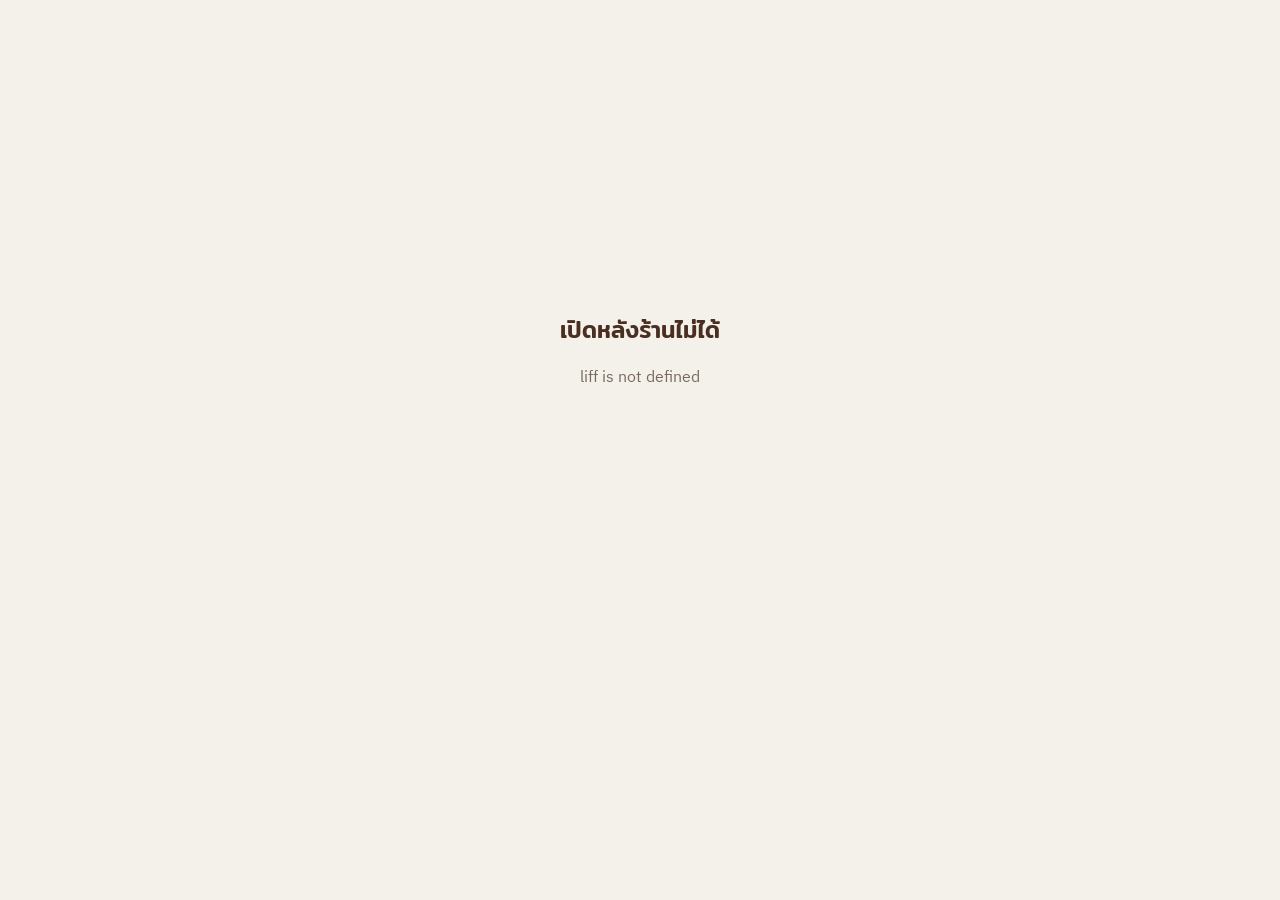
<file: docs/admin.html>
<!doctype html>
<html lang="th">
<head>
  <meta charset="utf-8">
  <meta name="viewport" content="width=device-width,initial-scale=1,viewport-fit=cover">
  <meta name="theme-color" content="#4A2E21">
  <title>ตื่นเช้า · Admin</title>
  <link rel="preconnect" href="https://fonts.googleapis.com">
  <link rel="stylesheet" href="https://fonts.googleapis.com/css2?family=Mitr:wght@400;500;600&family=IBM+Plex+Sans+Thai:wght@400;500;600&display=swap">
  <link rel="stylesheet" href="admin.css">
</head>
<body>
  <main id="app"><div class="loading"><span></span><p>กำลังเปิดหลังร้าน…</p></div></main>
  <div id="toast" class="toast" role="status" aria-live="polite"></div>
  <script src="https://static.line-scdn.net/liff/edge/2/sdk.js"></script>
  <script src="admin-config.js"></script>
  <script src="admin-demo.js"></script>
  <script src="admin.js"></script>
</body>
</html>
</file>
<file: docs/admin.css>
:root{
  --bg:#F4F0EA;--surface:#FFF;--ink:#2A1E17;--muted:#79695E;--line:#E5DDD5;
  --roast:#4A2E21;--green:#3F7A4E;--green-soft:#E4EFE6;--amber:#F8B31B;
  --red:#B4432F;--red-soft:#F8E8E4;--blue:#3E6E99;--shadow:0 8px 26px rgba(64,40,28,.08);
  --display:"Mitr",system-ui,sans-serif;--body:"IBM Plex Sans Thai",system-ui,sans-serif
}
*{box-sizing:border-box}html,body{margin:0;background:var(--bg);color:var(--ink);font-family:var(--body)}
body{min-height:100vh}button,input,select,textarea{font:inherit;color:inherit}button{cursor:pointer}
button:disabled{cursor:not-allowed;opacity:.55}h1,h2,h3{font-family:var(--display);font-weight:500;margin:0}
.loading,.fatal{min-height:80vh;display:grid;place-content:center;text-align:center;padding:28px;color:var(--muted)}
.loading span{width:34px;height:34px;border:3px solid var(--line);border-top-color:var(--green);border-radius:50%;margin:auto;animation:spin .8s linear infinite}
@keyframes spin{to{transform:rotate(360deg)}}.fatal h1{color:var(--roast);font-size:23px}.fatal p{max-width:380px;line-height:1.7}
.shell{max-width:920px;margin:0 auto;padding-bottom:90px}.top{position:sticky;top:0;z-index:10;background:rgba(244,240,234,.94);backdrop-filter:blur(12px);border-bottom:1px solid var(--line);padding:12px 16px}
.topin{display:flex;align-items:center;gap:11px;max-width:888px;margin:auto}.brand{width:42px;height:42px;border-radius:12px;background:var(--amber);display:grid;place-items:center;font:600 16px var(--display);color:#fff}
.top h1{font-size:18px}.top small{display:block;color:var(--muted);font-size:12px}.role{margin-left:auto;background:var(--roast);color:#fff;border-radius:999px;padding:4px 10px;font-size:11px}
.content{padding:18px 16px}.nav{position:fixed;z-index:12;bottom:0;left:0;right:0;background:var(--surface);border-top:1px solid var(--line);padding:7px max(10px,env(safe-area-inset-right)) calc(7px + env(safe-area-inset-bottom)) max(10px,env(safe-area-inset-left));display:flex;justify-content:center;gap:4px}
.nav button{border:0;background:none;color:var(--muted);padding:7px 10px;border-radius:10px;font-size:12px;min-width:65px}.nav button.on{color:var(--green);background:var(--green-soft);font-weight:600}.nav b{display:block;font-size:17px;line-height:1.1}
.pagehead{display:flex;align-items:center;justify-content:space-between;gap:12px;margin-bottom:15px}.pagehead h2{font-size:22px}.refresh{border:1px solid var(--line);background:var(--surface);border-radius:999px;padding:7px 12px;color:var(--muted)}
.stats{display:grid;grid-template-columns:repeat(2,1fr);gap:10px}.stat{background:var(--surface);border:1px solid var(--line);border-radius:16px;padding:14px;box-shadow:var(--shadow)}
.stat small{color:var(--muted)}.stat b{display:block;font:500 28px var(--display);margin-top:2px}.stat.hot b{color:var(--red)}.stat.good b{color:var(--green)}
.panel{background:var(--surface);border:1px solid var(--line);border-radius:18px;padding:16px;margin-top:14px;box-shadow:var(--shadow)}.panel h3{font-size:17px;margin-bottom:10px}
.switchrow{display:flex;align-items:center;gap:12px}.switchrow>div{flex:1}.switchrow small{display:block;color:var(--muted)}
.switch{position:relative;width:52px;height:30px;flex:none}.switch input{opacity:0;width:0;height:0}.switch i{position:absolute;inset:0;border-radius:99px;background:#C7BDB5;transition:.18s}.switch i:after{content:"";position:absolute;width:24px;height:24px;left:3px;top:3px;background:#fff;border-radius:50%;box-shadow:0 2px 6px #0003;transition:.18s}.switch input:checked+i{background:var(--green)}.switch input:checked+i:after{transform:translateX(22px)}
.filters{display:flex;gap:8px;overflow:auto;padding-bottom:8px}.filters button{white-space:nowrap;border:1px solid var(--line);background:var(--surface);border-radius:999px;padding:7px 12px}.filters button.on{background:var(--roast);color:#fff;border-color:var(--roast)}
.date{border:1px solid var(--line);background:var(--surface);border-radius:10px;padding:7px 9px}.orders{display:grid;gap:12px}.order{background:var(--surface);border:1px solid var(--line);border-radius:18px;padding:15px;box-shadow:var(--shadow)}
.orderhead{display:flex;justify-content:space-between;gap:12px}.orderhead h3{font-size:17px}.orderhead small{color:var(--muted)}.badge{height:max-content;border-radius:999px;padding:4px 9px;font-size:12px;background:#EEE7E1}.badge.new{background:#FFF1C8;color:#775300}.badge.making{background:#E4EEF7;color:var(--blue)}.badge.done{background:var(--green-soft);color:var(--green)}.badge.cancel{background:var(--red-soft);color:var(--red)}
.where{margin:10px 0;color:var(--muted);font-size:13px}.items{border-block:1px dashed var(--line);padding:8px 0}.item{display:flex;justify-content:space-between;gap:12px;padding:5px 0}.item small{display:block;color:var(--muted)}.tot{display:flex;justify-content:space-between;font-weight:600;padding-top:9px}.note{background:#FFF7DD;border-radius:10px;padding:8px 10px;margin-top:8px;font-size:13px}
.actions{display:grid;grid-template-columns:1fr auto;gap:8px;margin-top:12px}.actions select,.field input,.field select,.field textarea{width:100%;border:1px solid var(--line);background:var(--surface);border-radius:11px;padding:10px}.paid{display:flex;align-items:center;gap:6px;border:1px solid var(--line);border-radius:11px;padding:8px 10px;white-space:nowrap}.paid input{width:18px;height:18px;accent-color:var(--green)}
.menulist{display:grid;gap:10px}.menurow{display:grid;grid-template-columns:64px 1fr auto;gap:12px;align-items:center;background:var(--surface);border:1px solid var(--line);border-radius:15px;padding:10px}.menurow img{width:64px;height:64px;object-fit:cover;border-radius:11px;background:var(--line)}.menurow h3{font-size:15px}.menurow small{color:var(--muted)}.edit{border:0;background:none;color:var(--green);padding:4px 0;font-size:13px}
.formgrid{display:grid;gap:12px}.field label{display:block;color:var(--muted);font-size:12px;margin-bottom:5px}.field textarea{min-height:70px;resize:vertical}.btn{border:0;border-radius:12px;padding:11px 16px;background:var(--green);color:#fff;font-weight:600}.btn.secondary{background:var(--roast)}.btn.danger{background:var(--red)}.btn.ghost{background:var(--bg);color:var(--ink);border:1px solid var(--line)}
.empty{text-align:center;color:var(--muted);padding:34px 10px}.hint{font-size:12px;color:var(--muted)}.staffrow{display:flex;align-items:center;gap:10px;border-bottom:1px solid var(--line);padding:10px 0}.staffrow>div{flex:1;min-width:0}.staffrow code{font-size:10px;color:var(--muted);word-break:break-all}.staffrow b{display:block}.staffrow button{border:0;border-radius:9px;padding:7px 10px;background:var(--bg)}
.modalbg{position:fixed;inset:0;z-index:30;background:#25160DB3;display:grid;place-items:end center;padding-top:30px}.modal{background:var(--surface);width:min(100%,560px);max-height:92vh;overflow:auto;border-radius:22px 22px 0 0;padding:20px 18px calc(20px + env(safe-area-inset-bottom))}.modalhead{display:flex;align-items:center;justify-content:space-between;margin-bottom:14px}.close{border:0;background:var(--bg);border-radius:50%;width:34px;height:34px}.modalactions{display:flex;justify-content:flex-end;gap:8px;margin-top:16px}
.toast{position:fixed;z-index:50;left:50%;bottom:86px;transform:translate(-50%,20px);background:var(--ink);color:#fff;border-radius:12px;padding:10px 14px;opacity:0;pointer-events:none;transition:.2s;max-width:calc(100% - 32px);text-align:center}.toast.on{opacity:1;transform:translate(-50%,0)}
.busyoverlay{position:fixed;inset:0;z-index:45;background:#25160D70;display:grid;place-items:center;padding:24px;backdrop-filter:blur(2px)}
.busybox{width:min(320px,100%);background:var(--surface);border-radius:20px;padding:24px 20px;text-align:center;box-shadow:0 18px 48px #25160D40}.busybox span{display:block;width:34px;height:34px;border:3px solid var(--line);border-top-color:var(--green);border-radius:50%;margin:0 auto 12px;animation:spin .8s linear infinite}.busybox b{display:block;font:500 18px var(--display)}.busybox small{display:block;color:var(--muted);margin-top:4px}
@media(min-width:700px){.stats{grid-template-columns:repeat(5,1fr)}.orders{grid-template-columns:repeat(2,1fr)}.formgrid.two{grid-template-columns:1fr 1fr}.nav{position:sticky;top:67px;bottom:auto;width:max-content;margin:0 auto 16px;border:1px solid var(--line);border-radius:14px;padding:5px}.shell{padding-bottom:20px}.content{padding-top:14px}}
</file>
